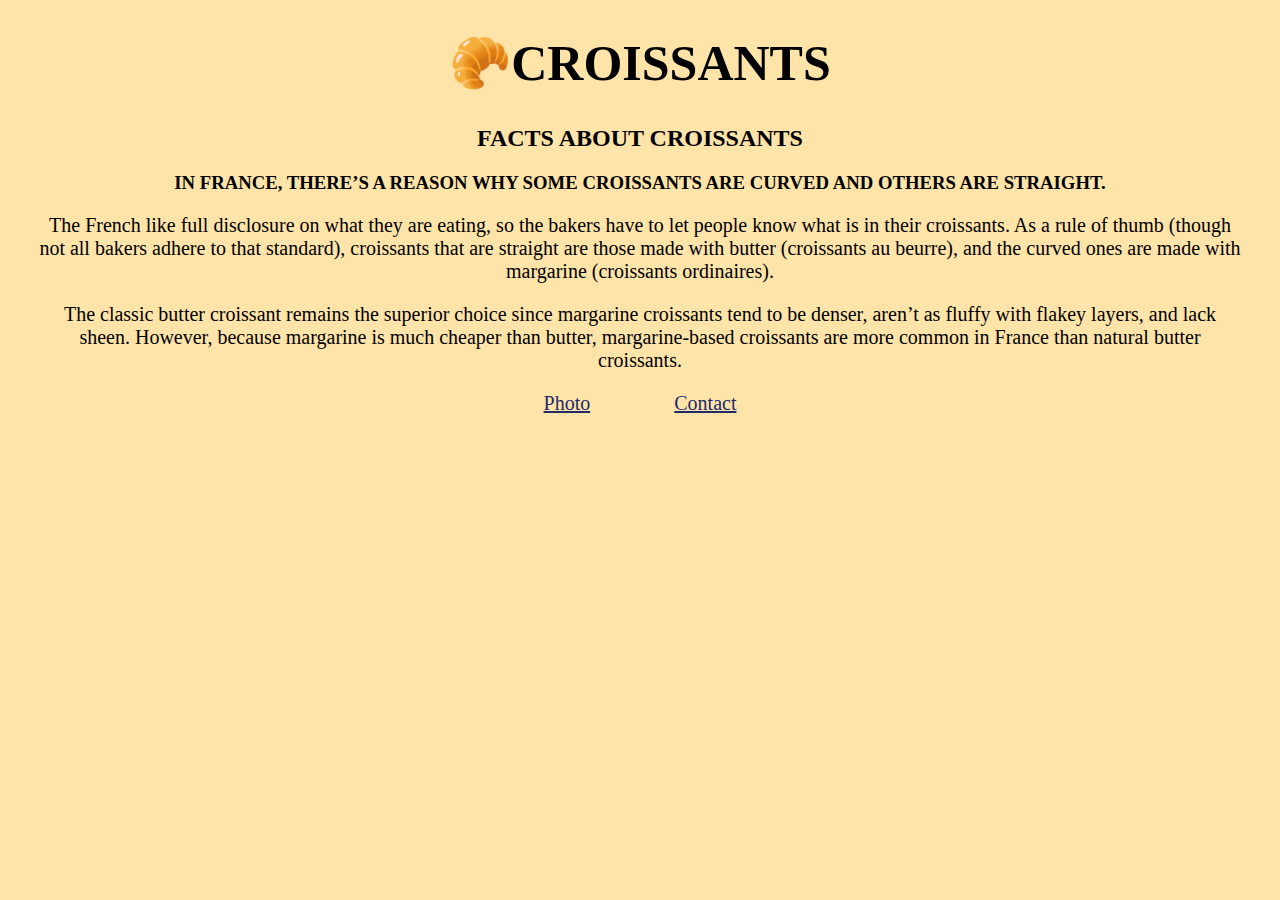
<file: index.html>
<!DOCTYPE html>
<html lang="en">
  <head>
    <meta charset="UTF-8" />
    <meta http-equiv="X-UA-Compatible" content="IE=edge" />
    <meta name="viewport" content="width=device-width, initial-scale=1.0" />
    <meta
      name="description"
      content="interesting and necessary information about croissants"
    />
    <title>About our delicious croissants - Croissant.com</title>
    <link rel="stylesheet" href="/css/styles.css" />
  </head>
  <body>
    <h1>🥐CROISSANTS</h1>
    <h2>FACTS ABOUT CROISSANTS</h2>
    <h3>
      IN FRANCE, THERE’S A REASON WHY SOME CROISSANTS ARE CURVED AND OTHERS ARE
      STRAIGHT.
    </h3>
    <p>
      The French like full disclosure on what they are eating, so the bakers
      have to let people know what is in their croissants. As a rule of thumb
      (though not all bakers adhere to that standard), croissants that are
      straight are those made with butter (croissants au beurre), and the curved
      ones are made with margarine (croissants ordinaires).
    </p>
    <p>
      The classic butter croissant remains the superior choice since margarine
      croissants tend to be denser, aren’t as fluffy with flakey layers, and
      lack sheen. However, because margarine is much cheaper than butter,
      margarine-based croissants are more common in France than natural butter
      croissants.
    </p>
    <a href="/photo.html" title="Photo croissant">Photo</a>
    <a href="/contact.html" title="Contact for more info">Contact</a>
  </body>
</html>
</file>
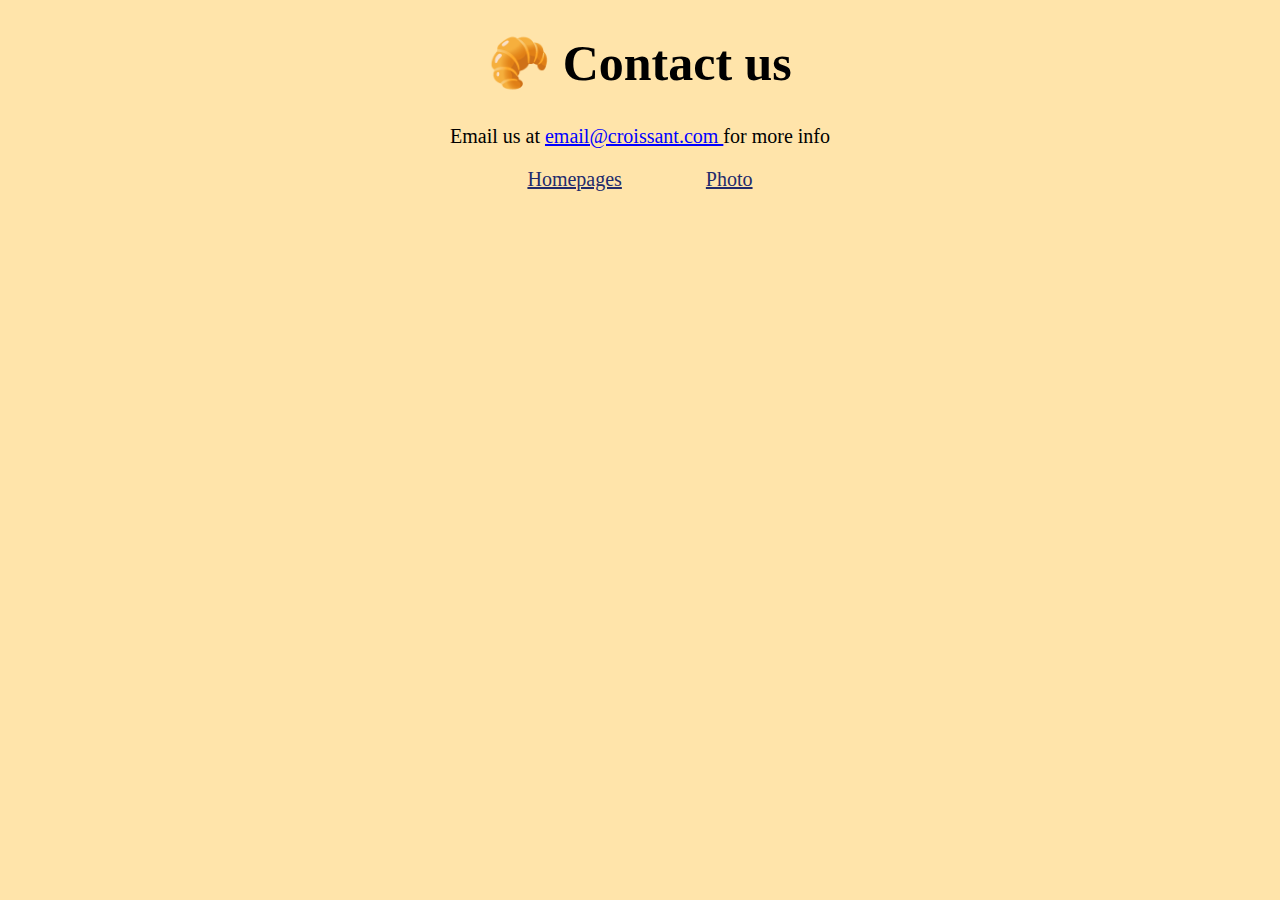
<file: contact.html>
<!DOCTYPE html>
<html lang="en">
  <head>
    <meta charset="UTF-8" />
    <meta http-equiv="X-UA-Compatible" content="IE=edge" />
    <meta name="viewport" content="width=device-width, initial-scale=1.0" />
    <meta
      name="description"
      content="contacts to find out more information about croissants"
    />
    <title>Contact us - Croissant.com</title>
    <link rel="stylesheet" href="/css/styles.css" />
  </head>
  <body>
    <h1>🥐 Contact us</h1>
    <p>
      Email us at
      <a href="email@croissant.com" class="mail-link">email@croissant.com </a
      >for more info
    </p>

    <a href="/index.html" title="Information about croissant">Homepages</a>
    <a href="/photo.html" title="Photo croissant">Photo</a>
  </body>
</html>
</file>
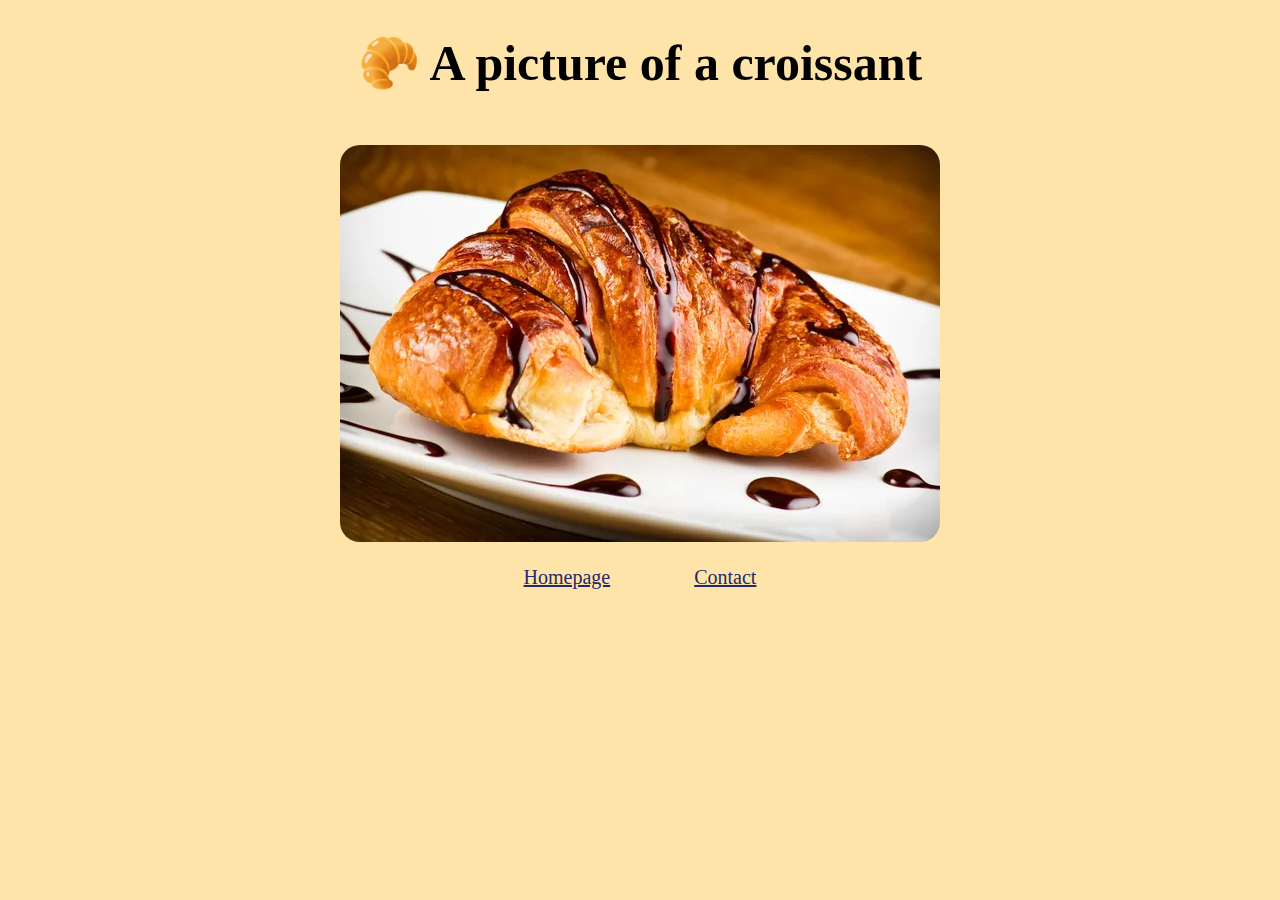
<file: photo.html>
<!DOCTYPE html>
<html lang="en">
  <head>
    <meta charset="UTF-8" />
    <meta http-equiv="X-UA-Compatible" content="IE=edge" />
    <meta name="viewport" content="width=device-width, initial-scale=1.0" />
    <meta name="description" content="more photos of croissants" />
    <title>Photo of delicious croissants - Croissant.com</title>
    <link rel="stylesheet" href="/css/styles.css" />
  </head>
  <body>
    <h1>🥐 A picture of a croissant</h1>
    <img src="/images/photo-croissant.jpg" alt="croissant" />
    <br />
    <a href="/index.html" title="Information about croissant">Homepage</a>
    <a href="/contact.html" title="Contact for more info">Contact</a>
  </body>
</html>
</file>
<file: css/styles.css>
body {
  background: rgb(255, 228, 170);
  text-align: center;
}
h1 {
  font-size: 50px;
}

p {
  font-size: 20px;
  padding: 0px 30px;
}

a {
  font-size: 20px;
  padding: 20px;
  margin: 20px;
  color: rgb(34, 42, 107);
}

a:hover {
  color: rgb(159, 42, 1);
}

img {
  border-radius: 20px;
  margin: 20px;
  margin-bottom: 20px;
}

.mail-link {
  margin: 0px;
  padding: 0px;
  color: blue;
}
</file>
